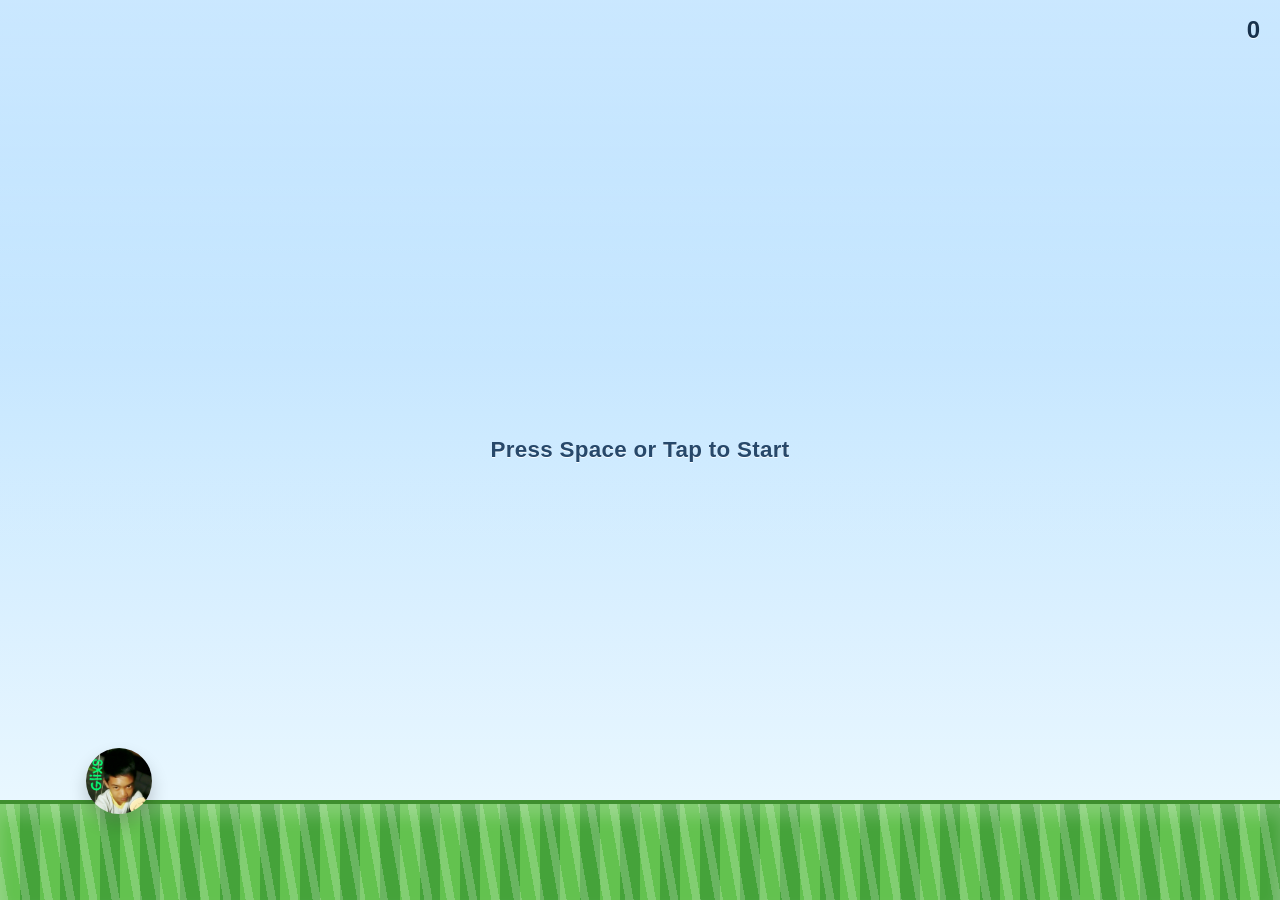
<file: index.html>
<!doctype html>
<html lang="en">
  <head>
    <meta charset="UTF-8" />
    <meta name="viewport" content="width=device-width, initial-scale=1.0" />
    <title>Birthday Dino Run</title>
    <link rel="stylesheet" href="style.css" />
  </head>
  <body>
    <div id="game" class="game">
      <div id="score" class="score">0</div>
      <div id="startHint" class="start-hint">Press Space or Tap to Start</div>

      <div id="track" class="track">
        <div id="player" class="player" aria-label="Runner character">
          <img src="face.jpg" alt="Player face" />
        </div>
      </div>
    </div>

    <div id="overlay" class="overlay hidden" aria-live="polite">
      <div class="overlay-content">
        <h1>Happy 24th Birthday Carl Ian Macapas 🎉</h1>
        <p>Press Space or Tap to Restart</p>
      </div>
    </div>

    <script src="script.js"></script>
  </body>
</html>
</file>
<file: style.css>
:root {
  --sky-top: #a7d8ff;
  --sky-bottom: #f1fbff;
  --grass-main: #63c24f;
  --grass-dark: #45a33a;
  --ground-height: 96px;
  --track-height: 290px;
}

* {
  box-sizing: border-box;
}

body {
  margin: 0;
  min-height: 100vh;
  font-family: "Segoe UI", Tahoma, Geneva, Verdana, sans-serif;
  overflow: hidden;
  background: #e9f5ff;
}

.game {
  position: relative;
  height: 100vh;
  width: 100vw;
  overflow: hidden;
  touch-action: manipulation;
  background-image:
    linear-gradient(
      to bottom,
      rgba(255, 255, 255, 0.4) 0%,
      rgba(255, 255, 255, 0.05) 40%,
      rgba(255, 255, 255, 0) 100%
    ),
    linear-gradient(to bottom, var(--sky-top), var(--sky-bottom));
  background-size: cover;
  background-position: center;
  transition: background-image 0.5s ease-in-out;
}

.score {
  position: absolute;
  top: 16px;
  right: 20px;
  z-index: 30;
  color: #18324d;
  font-size: 1.5rem;
  font-weight: 700;
  text-shadow: 0 1px 0 rgba(255, 255, 255, 0.75);
}

.start-hint {
  position: absolute;
  top: 50%;
  left: 50%;
  transform: translate(-50%, -50%);
  z-index: 25;
  color: #27486a;
  font-size: 1.4rem;
  font-weight: 600;
  letter-spacing: 0.3px;
  text-shadow: 0 1px 0 rgba(255, 255, 255, 0.85);
  pointer-events: none;
}

.hidden {
  display: none !important;
}

.track {
  position: absolute;
  left: 0;
  right: 0;
  bottom: 0;
  height: var(--track-height);
}

.track::before {
  content: "";
  position: absolute;
  left: 0;
  right: 0;
  bottom: 0;
  height: var(--ground-height);
  background:
    repeating-linear-gradient(
      80deg,
      rgba(255, 255, 255, 0.2) 0 8px,
      rgba(255, 255, 255, 0) 8px 22px
    ),
    repeating-linear-gradient(
      to right,
      var(--grass-main) 0 20px,
      var(--grass-dark) 20px 40px
    );
  border-top: 4px solid #3f8f2f;
  box-shadow: inset 0 12px 16px rgba(255, 255, 255, 0.2);
}

.player {
  position: absolute;
  left: 86px;
  bottom: calc(var(--ground-height) - 10px);
  width: 66px;
  height: 66px;
  border-radius: 50%;
  overflow: hidden;
  box-shadow: 0 10px 18px rgba(0, 0, 0, 0.2);
  transform-origin: center;
}

.player img {
  width: 100%;
  height: 100%;
  object-fit: cover;
  display: block;
}

.obstacle {
  position: absolute;
  bottom: calc(var(--ground-height) - 6px);
  width: 42px;
  height: 74px;
  border-radius: 6px;
  background:
    repeating-linear-gradient(
      to right,
      #f5f5f5 0 4px,
      #d6d6d6 4px 8px,
      #a8a8a8 8px 10px
    );
  border: 2px solid #8a8a8a;
  box-shadow: inset 0 4px 0 rgba(255, 255, 255, 0.45),
    0 6px 12px rgba(0, 0, 0, 0.14);
}

.overlay {
  position: fixed;
  inset: 0;
  background: rgba(7, 18, 34, 0.72);
  color: #ffffff;
  z-index: 100;
  display: flex;
  align-items: center;
  justify-content: center;
  text-align: center;
  padding: 20px;
  touch-action: manipulation;
}

.overlay-content h1 {
  margin: 0;
  font-size: clamp(1.8rem, 4vw, 3rem);
  line-height: 1.2;
}

.overlay-content p {
  margin-top: 16px;
  font-size: 1.05rem;
  opacity: 0.9;
}

@media (max-width: 768px) {
  .score {
    top: 12px;
    right: 14px;
    font-size: 1.2rem;
  }

  .start-hint {
    font-size: 1.05rem;
    width: min(86vw, 340px);
    text-align: center;
  }

  .player {
    left: 42px;
    width: 56px;
    height: 56px;
  }
}
</file>
